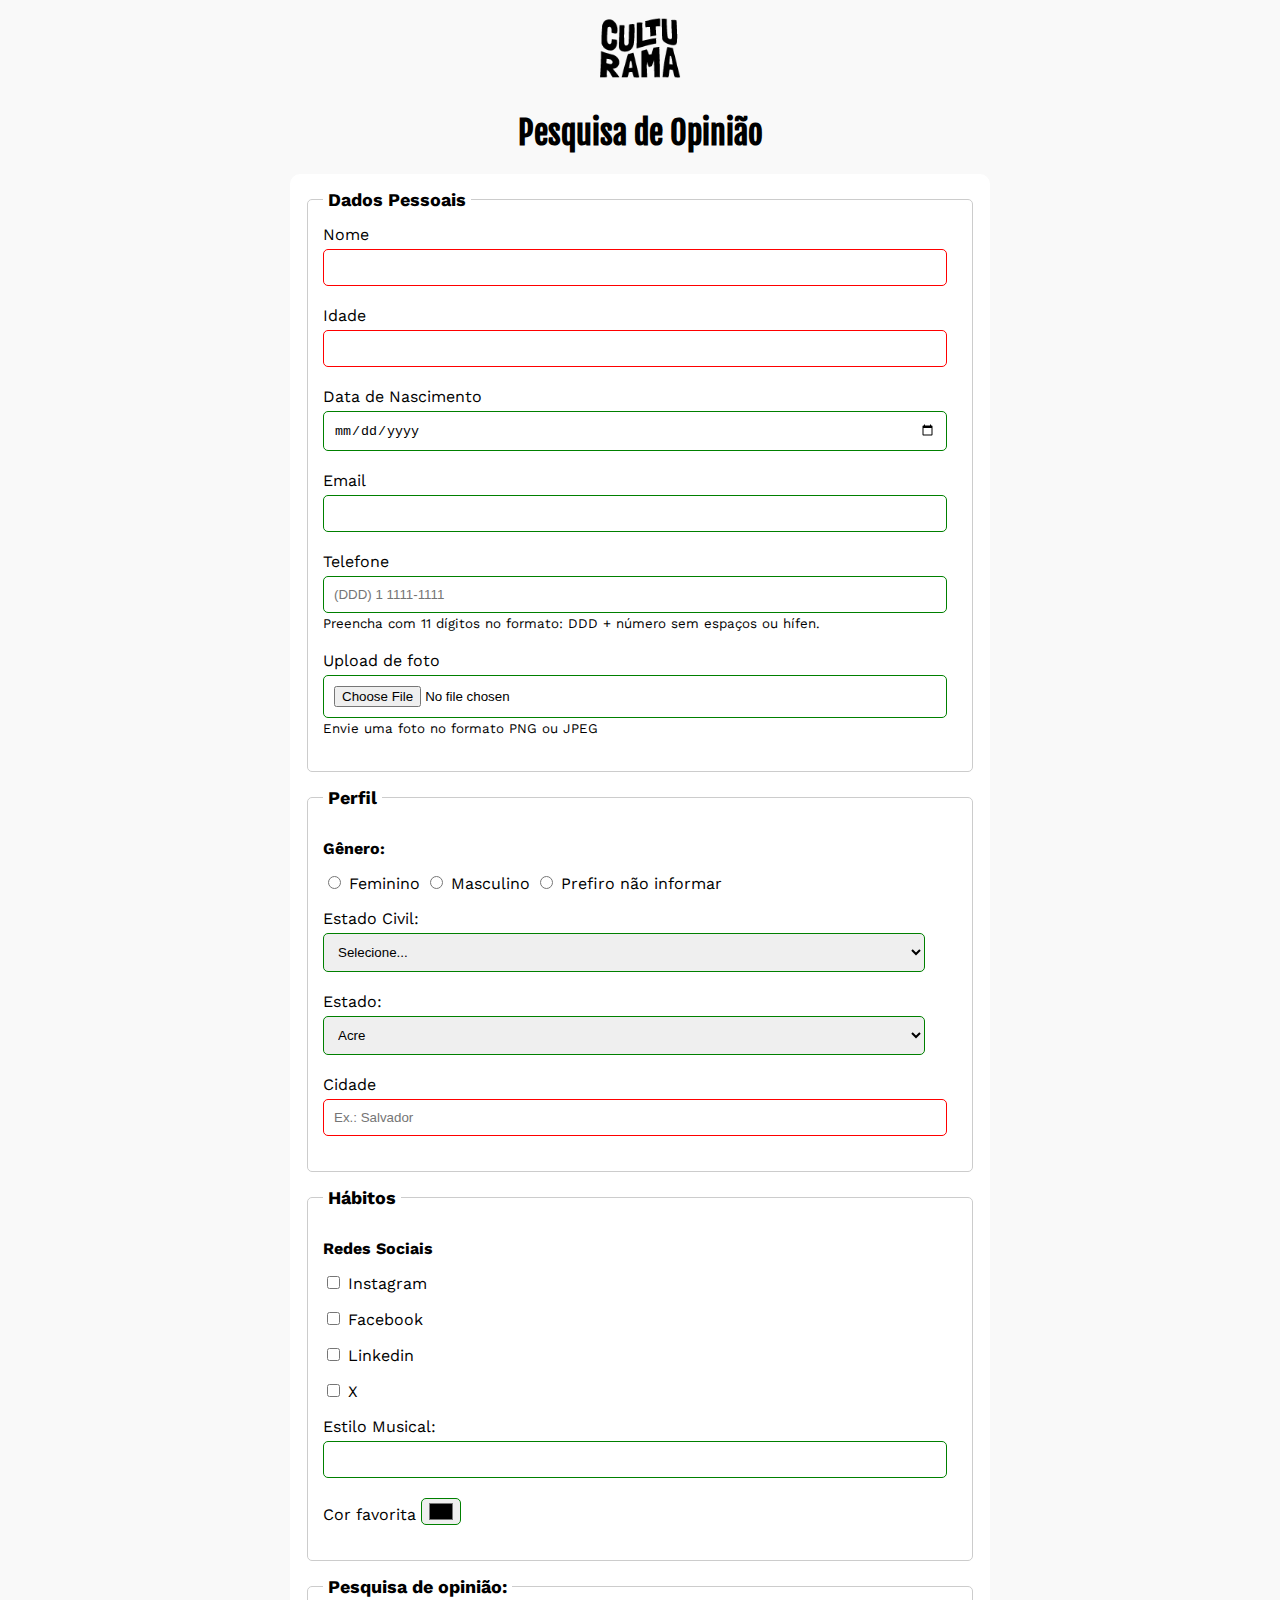
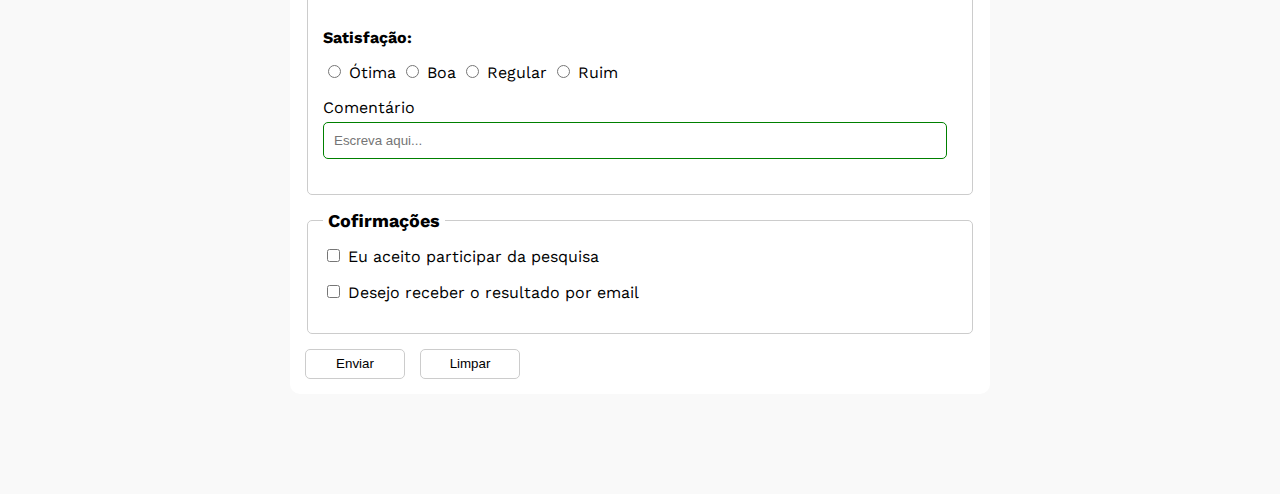
<file: index.html>
<!DOCTYPE html>
<html lang="pt-br">
<head>
    <meta charset="UTF-8">
    <meta name="viewport" content="width=device-width, initial-scale=1.0">
    <link rel="icon" href="culturama-favico.png">
    <link rel="stylesheet" href="./css/style.css">
    
    <link rel="preconnect" href="https://fonts.googleapis.com">
    <link rel="preconnect" href="https://fonts.gstatic.com" crossorigin>
    <link href="https://fonts.googleapis.com/css2?family=Fjalla+One&family=Work+Sans&display=swap" rel="stylesheet">
    
    <title>Pesquisa Culturama</title>
</head>
<body>
    <main>
        <header>
            <img src="./img/logo-culturama.png" alt="Logo Culturama">
            <h1>Pesquisa de Opinião</h1>
        </header>

        <section>
        <form action="sucesso.html" method="get">
                <fieldset>

                    
                    <legend>Dados Pessoais</legend>
                    <label for="name">Nome</label>
                    <input type="text" name="userName" id="name" required>
                    <br>

                    <label for="age">Idade</label>
                    <input type="number" name="userAge" id="age" min="12" max="100" required>
                    <br>

                    <label for="birthDate">Data de Nascimento</label>
                    <input type="date" name="userBirthDate" id="birthDate">
                    <br>

                    <label for="email">Email</label>
                    <input type="email" name="userEmail" id="email">
                    <br>

                    <label for="phoneNumber">Telefone</label>
                    <input type="tel" name="userPhoneNumber" id="phoneNumber" pattern="[0-9]{11}" placeholder="(DDD) 1 1111-1111" aria-describedby="phoneHelp">
                    <small id="phoneHelp">Preencha com 11 dígitos no formato: DDD + número sem espaços ou hífen.</small>
                    <br>

                    <label for="image">Upload de foto</label>
                    <input type="file" accept="image/*" name="userImage" id="image" aria-describedby="imageHelp">
                    <small id="imageHelp">Envie uma foto no formato PNG ou JPEG</small>
                    <br>
                </fieldset>
            
                <fieldset>
                    <legend>Perfil</legend>


                    <p>Gênero:</p>

                    <input type="radio" name="userGender" value="Feminino" id="fem">
                    <label for="fem">Feminino</label>

                    <input type="radio" name="userGender" value="Masculino" id="masc">
                    <label for="masc">Masculino</label>

                    <input type="radio" name="userGender" value="notInformed" id="notInformed">
                    <label for="notInformed">Prefiro não informar</label>
                    <br>

                    <label for="maritalStatus">Estado Civil:</label>
                    <select name="userMaritalStatus" id="maritalStatus">
                        <option value="notInformed">Selecione...</option>
                        <option value="Casado">Casado</option>
                        <option value="Solteiro">Solteiro</option>
                        <option value="Divorciado">Divorciado</option>
                        <option value="União Estável">União Estável</option>
                    </select>

                    <label for="state">Estado:</label>
                    <select name="userState" id="state">
                    <option value="acre">Acre</option>
                    <option value="alagoas">Alagoas</option>
                    <option value="amapa">Amapá</option>
                    <option value="amazonas">Amazonas</option>
                    <option value="bahia">Bahia</option>
                    <option value="ceara">Ceará</option>
                    <option value="distritoFederal">Distrito Federal</option> 
                    <option value="espiritoSanto">Espirito Santo</option> 
                    <option value="goias">Goiás</option>
                    <option value="maranhão">Maranhão</option>
                    <option value="matoGrossoDoSul">Mato Grosso do Sul</option> 
                    <option value="matoGrosso">Mato Grosso</option> 
                    <option value="minasGerais">Minas Gerais</option> 
                    <option value="para">Pará</option>
                    <option value="paraiba">Paraíba</option>
                    <option value="parana">Paraná</option>
                    <option value="pernambuco">Pernambuco</option>
                    <option value="piaui">Piauí</option>
                    <option value="rioDeJaneiro">Rio de Janeiro</option> 
                    <option value="rioGrandeDoNorte">Rio Grande do Norte</option> 
                    <option value="rioGrandeDoSul">Rio Grande do Sul</option> 
                    <option value="rondonia">Rondônia</option>
                    <option value="roraima">Roraima</option>
                    <option value="santaCatarina">Santa Catarina</option> 
                    <option value="saoPaulo">São Paulo</option> 
                    <option value="sergipe">Sergipe</option>
                    <option value="tocantins">Tocantins</option>
                    </select>

                    <label for="city">Cidade</label>
                    <input type="text" name="userCity" id="city" autocomplete="address-level2" placeholder="Ex.: Salvador" required>
                </fieldset>

                <fieldset>
                    <legend>Hábitos</legend>

                    <p>Redes Sociais</p>
                    <input type="checkbox" name="social" value="instagram" id="instagramSocial">
                    <label for="instagramSocial">Instagram</label>
                    <br>
                    <input type="checkbox" name="social" value="facebook" id="facebookSocial">
                    <label for="facebookSocial">Facebook</label>
                    <br>
                    <input type="checkbox" name="social" value="linkedin" id="linkedinSocial">
                    <label for="linkedinSocial">Linkedin</label>
                    <br>
                    <input type="checkbox" name="social" value="x" id="xSocial">
                    <label for="xSocial">X</label>
                    <br>


                    <label for="musicStyle">Estilo Musical:</label>
                    <input list="styleTypes" id="musicStyle" type="text" name="userMusicStyle">
                    <datalist id="styleTypes">
                        <option value="Rock">
                        <option value="Pop">
                        <option value="Samba">
                        <option value="sertanejo">
                    </datalist>
                    <br>

                    <label for="favoriteColor">Cor favorita</label>
                    <input type="color" name="userFavoriteColor" id="favoriteColor">

                </fieldset>


                <fieldset>
                    <legend>Pesquisa de opinião:</legend>

                    <p>Satisfação:</p>
                    <input type="radio" name="userOpinion" value="Otima" id="Excellent">
                    <label for="Excellent">Ótima</label>

                    <input type="radio" name="userOpinion" value="Boa" id="Good">
                    <label for="Good">Boa</label>

                    <input type="radio" name="userOpinion" value="Regular" id="Regular">
                    <label for="Regular">Regular</label>

                    <input type="radio" name="userOpinion" value="Ruim" id="Bad">
                    <label for="Bad">Ruim</label>
                    <br>

                    <label for="Comment">Comentário</label>
                    <input type="textarea" name="userComment" id="Comment" placeholder="Escreva aqui...">
                </fieldset>

                <fieldset>
                    <legend>Cofirmações</legend>

                    <input type="checkbox" name="userLgpd" id="userLgpdTerm" value="accepted" required>
                    <label for="userLgpdTerm">Eu aceito participar da pesquisa</label>
                    <br>

                    <input type="checkbox" name="userGetResult" id="getResult" value="accepted">
                    <label for="getResult">Desejo receber o resultado por email</label>
                </fieldset>

                <button type="submit" aria-label="Enviar dados do formulário">Enviar</button>
                <button type="reset" aria-label="Limpar dados do formulário">Limpar</button>

        </form> 
        </section>
    </main>


</body>
</html>
</file>
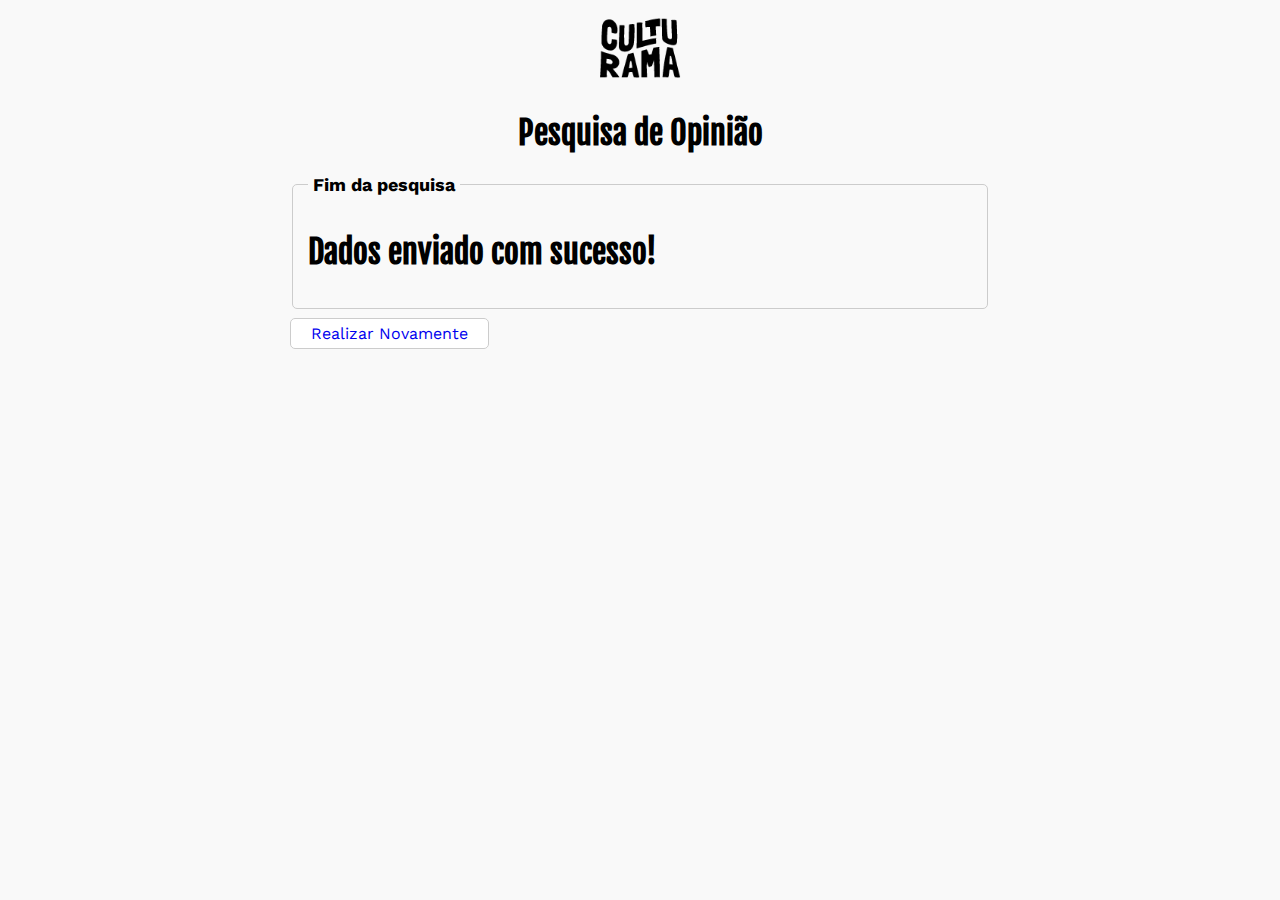
<file: sucesso.html>
<!DOCTYPE html>
<html lang="en">
<head>
    <meta charset="UTF-8">
    <meta name="viewport" content="width=device-width, initial-scale=1.0">
    <link rel="icon" href="culturama-favico.png">
    <link rel="stylesheet" href="./css/style.css">
    
    <link rel="preconnect" href="https://fonts.googleapis.com">
    <link rel="preconnect" href="https://fonts.gstatic.com" crossorigin>
    <link href="https://fonts.googleapis.com/css2?family=Fjalla+One&family=Work+Sans&display=swap" rel="stylesheet">
    <title>Pesquisa Culturama</title>
</head>
<body>

    <main>

    <header>
            <img src="./img/logo-culturama.png" alt="Logo Culturama">
            <h1>Pesquisa de Opinião</h1>
        </header>

    <fieldset>
        <legend>Fim da pesquisa</legend>
        <h1 role="alert">Dados enviado com sucesso!</h1>
    </fieldset>

    <a href="index.html" aria-label="Realizar pesquisa novamente!">Realizar Novamente</a>
    </main>


</body>
</html>
</file>
<file: css/style.css>
F* {
    margin: 0;
    padding: 0;
    box-sizing: border-box;
}

body {
    background-color: #F9F9F9;
    font-family: 'Work Sans', sans-serif;
}

main {
    width: 100%;
    max-width: 700px;
    margin: 0 auto;
}

header {
    text-align: center;
    margin-bottom: 20px;
}

img {
    width: 100px;
}

h1 {
    font-family: 'Fjalla One', sans-serif;
}

form {
    background-color: #FFFFFF;
    padding: 15px;
    border-radius: 10px;
    margin-bottom: 100px;
}

fieldset {
    padding: 15px;
    border: 1px solid #CCCCCC;
    border-radius: 5px;
    margin-bottom: 15px;
}

legend {
    font-weight: bold;
    font-size: 18px;
    padding: 0 5px;
}

label {
    display: inline-block;
    margin-bottom: 5px;
}

input[type='tel'], 
input[type='file'] {
    margin-bottom: 0;
}



small {
    display: inline-block;
    margin-bottom: 20px;
}

p {
    margin-bottom: 15px;
    font-weight: bold;
}

input, 
select, 
textarea {
    width: 95%;
    padding: 10px;
    margin-bottom: 20px;
    border: 1px solid #CCCCCC;
    border-radius: 5px;
}

textarea {
    min-height: 100px;
}


input[type='radio'],
input[type='checkbox'] {
    width: auto;
}

input[type='color'] {
    width: 40px;
    padding: 0 5px;
}


input:invalid, 
select:invalid, 
textarea:invalid {
    border-color: red;
}

input:valid,
select:valid,
textarea:valid {
    border-color: green;
}

button {
    width: 100px;
    height: 30px;
    margin-right: 10px;
    background-color: #FFFFFF;
    border: 1px solid #CCCCCC;
    border-radius: 5px;
    cursor: pointer;
}

button[type='submit']:hover {
    background-color: green;
    color: #FFFFFF;
}

button[type='reset']:hover {
    background-color: orangered;
    color: #FFFFFF;
}

a {
    width: 100px;
    height: 30px;
    margin-right: 10px;
    padding: 5px 20px;
    background-color: #FFFFFF;
    border: 1px solid #CCCCCC;
    border-radius: 5px;
    cursor: pointer;
    text-decoration: none;
}

a:visited {
    color: black;
}

a:hover {
    background-color: green;
    color: #FFFFFF;
}
</file>
